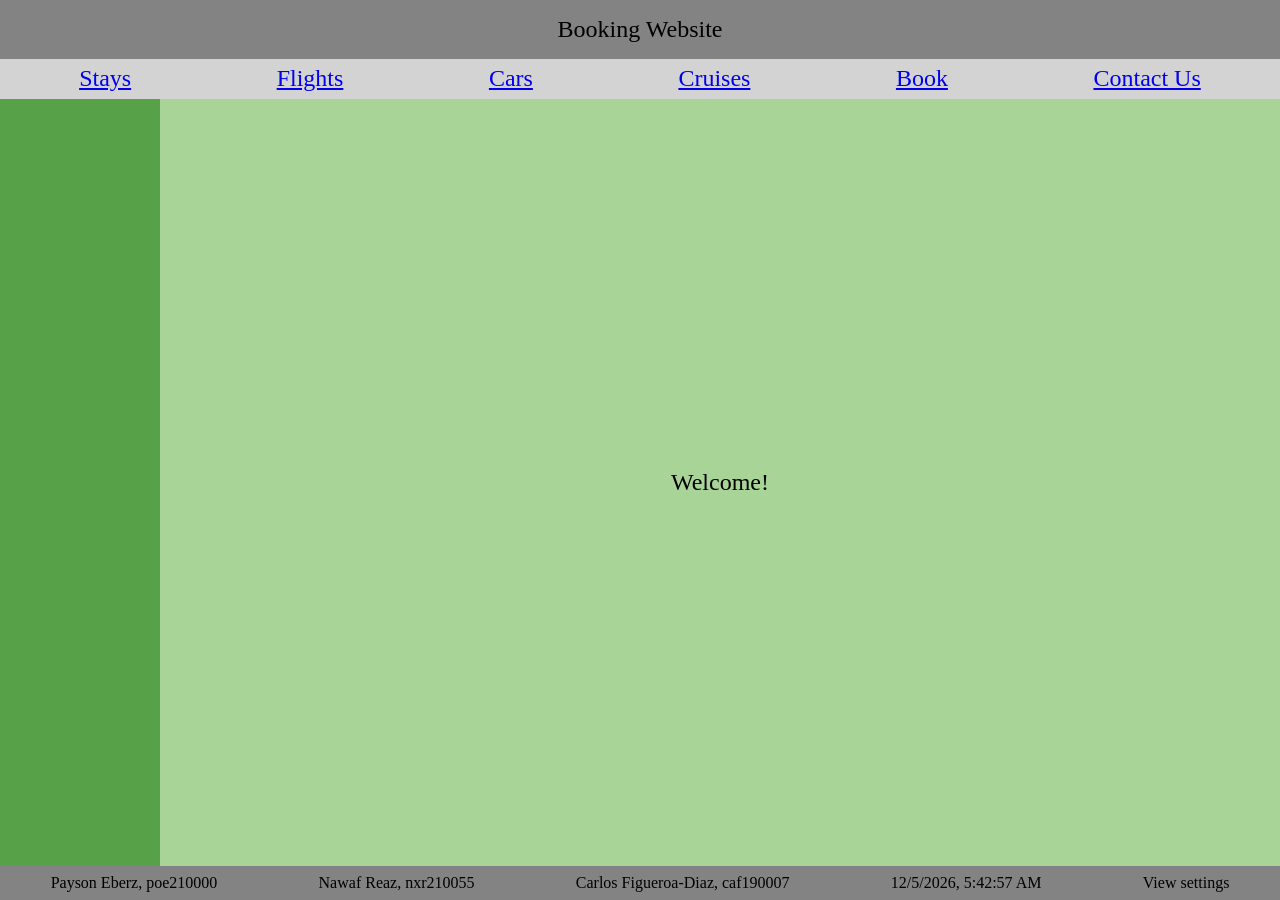
<file: index.html>
<!DOCTYPE html>
<html lang="en">
<head>
    <meta charset="UTF-8">
    <meta name="viewport" content="width=device-width, initial-scale=1.0">
    <script src="js/js.js" defer></script>
    <link rel="stylesheet" href="./style.css">
    <title>Document</title>
</head>
<body>
    <div id="header">
        Booking Website
    </div>

    <div id="navbar">
        <a href="./pages/stays.html" class="link">Stays</a>
        <a href="./pages/flights.html" class="link">Flights</a>
        <a href="./pages/cars.html" class="link">Cars</a>
        <a href="./pages/cruises.html" class="link">Cruises</a>
        <a href="./pages/book.html" class="link">Book</a>
        <a href="./pages/contactUs.html" class="link">Contact Us</a>
    </div>

    <div id="center">
        <div id="side"></div>
        <div id="main">Welcome!</div>
    </div>

    <div id="footer">
        <p>Payson Eberz, poe210000</p>
        <p>Nawaf Reaz, nxr210055</p>
        <p>Carlos Figueroa-Diaz, caf190007</p>
        <div id="time"></div>
        <div id="settings">
            View settings
            <div id="settings-dialog" class="hidden">
                <div class="option">
                    <label for="text-size">Text size:</label>
                    <select name="text-size" id="text-selector" onchange="updateFontSize()">
                        <option value="large">large</option>
                        <option value="medium" selected>medium</option>
                        <option value="small">small</option>
                    </select>
                </div>
                <div class="option">
                    <label for="background-color">Background:</label>
                    <select name="background-color" id="color-selector" onchange="updateBackgroundColor()">
                        <option value="red">red</option>
                        <option value="green" selected>green</option>
                        <option value="blue">blue</option>
                    </select>
                </div>
            </div>
        </div>
    </div>
</body>
</html>
</file>
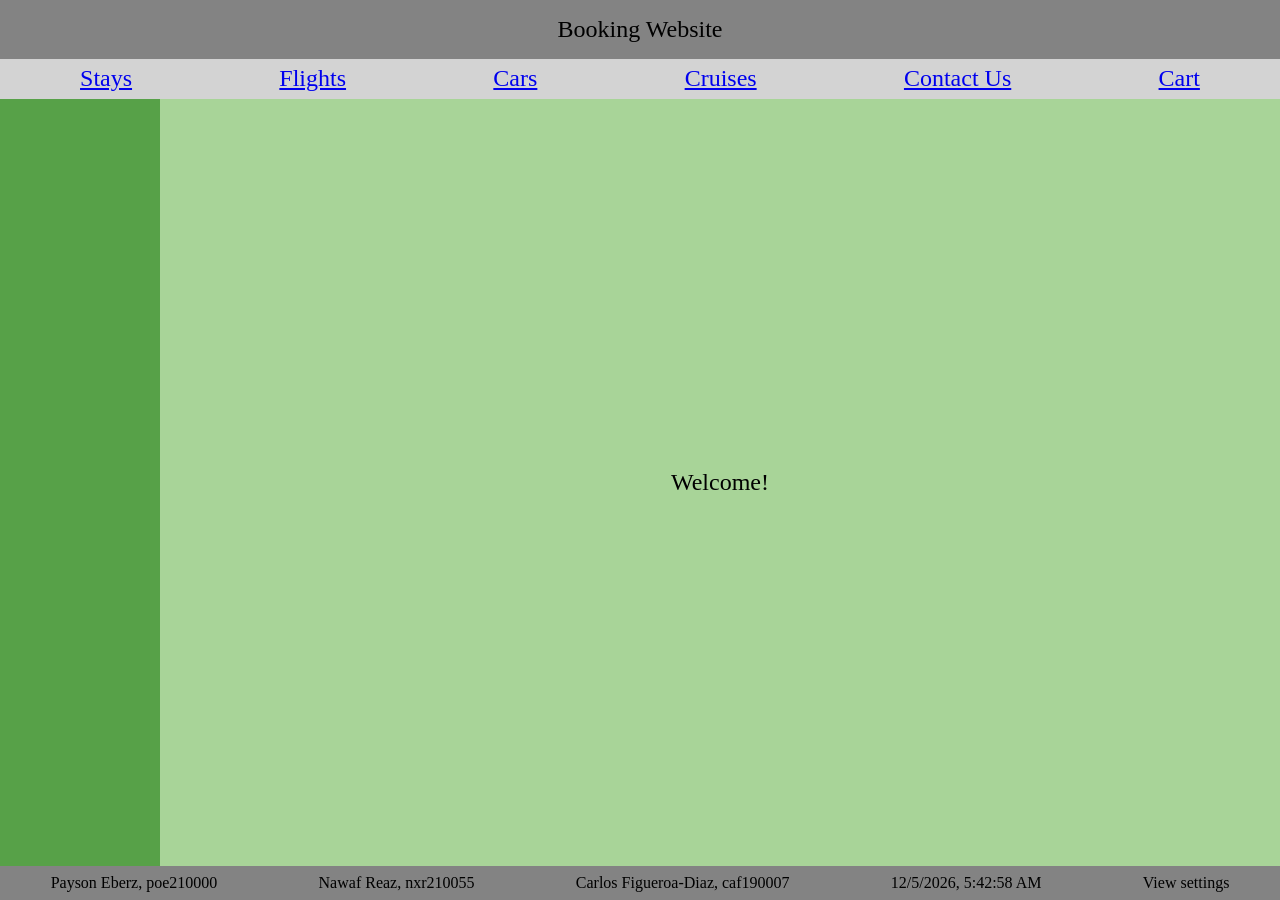
<file: public/index.html>
<!DOCTYPE html>
<html lang="en">
<head>
    <meta charset="UTF-8">
    <meta name="viewport" content="width=device-width, initial-scale=1.0">
    <script src="js/js.js" defer></script>
    <link rel="stylesheet" href="./style.css">
    <title>Document</title>
</head>
<body>
    <div id="header">
        Booking Website
    </div>

    <div id="navbar">
        <a href="./pages/stays.html" class="link">Stays</a>
        <a href="./pages/flights.html" class="link">Flights</a>
        <a href="./pages/cars.html" class="link">Cars</a>
        <a href="./pages/cruises.html" class="link">Cruises</a>
        <a href="./pages/contactUs.html" class="link">Contact Us</a>
        <a href="./pages/cart.html" class="link">Cart</a>
    </div>

    <div id="center">
        <div id="side"></div>
        <div id="main">Welcome!</div>
    </div>

    <div id="footer">
        <p>Payson Eberz, poe210000</p>
        <p>Nawaf Reaz, nxr210055</p>
        <p>Carlos Figueroa-Diaz, caf190007</p>
        <div id="time"></div>
        <div id="settings">
            View settings
            <div id="settings-dialog" class="hidden">
                <div class="option">
                    <label for="text-size">Text size:</label>
                    <select name="text-size" id="text-selector" onchange="updateFontSize()">
                        <option value="large">large</option>
                        <option value="medium" selected>medium</option>
                        <option value="small">small</option>
                    </select>
                </div>
                <div class="option">
                    <label for="background-color">Background:</label>
                    <select name="background-color" id="color-selector" onchange="updateBackgroundColor()">
                        <option value="red">red</option>
                        <option value="green" selected>green</option>
                        <option value="blue">blue</option>
                    </select>
                </div>
            </div>
        </div>
    </div>
</body>
</html>
</file>
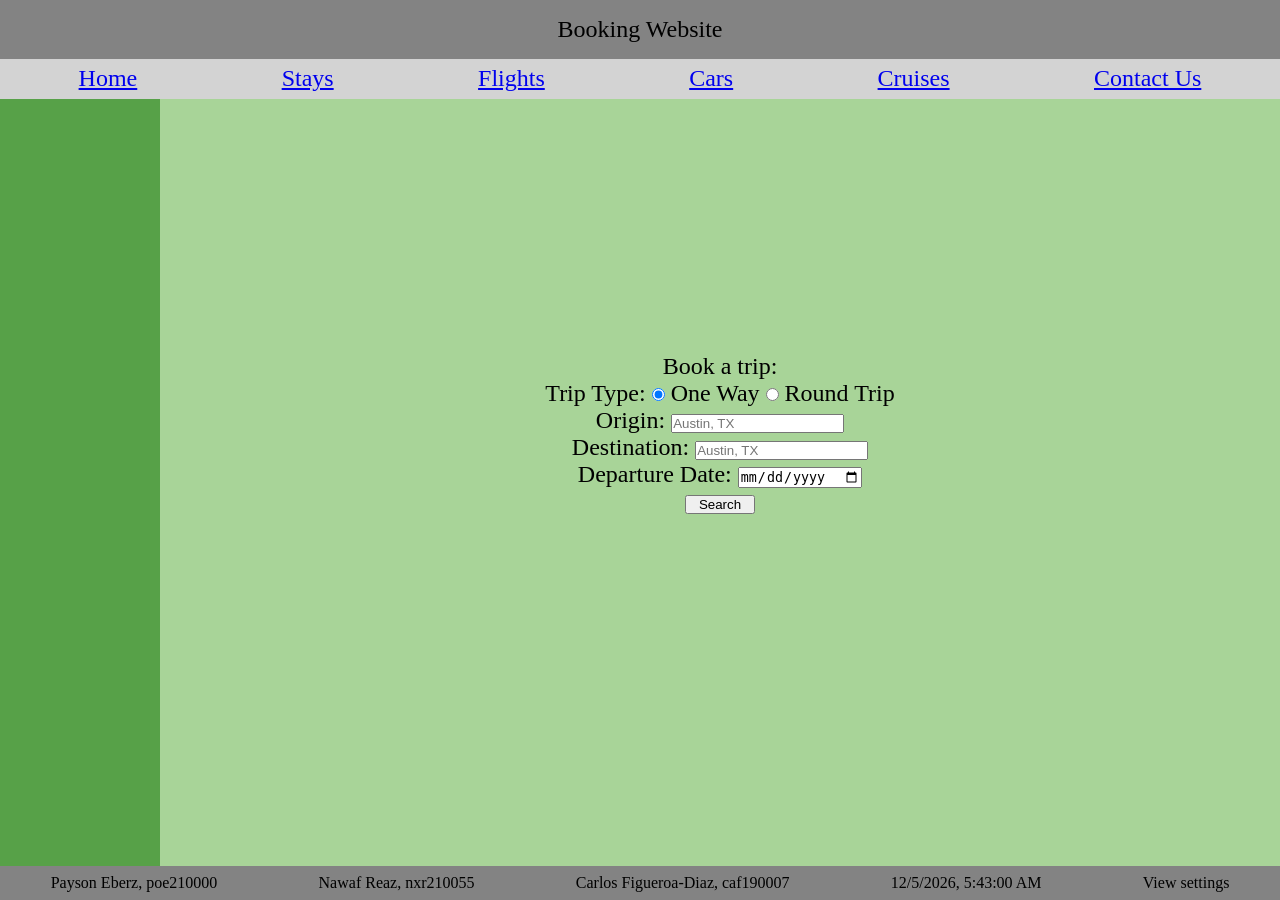
<file: pages/book.html>
<!DOCTYPE html>
<html lang="en">
<head>
    <meta charset="UTF-8">
    <meta name="viewport" content="width=device-width, initial-scale=1.0">
    <script src="../js/js.js" defer></script>
    <script src="../js/book.js" defer></script>
    <link rel="stylesheet" href="../style.css">
    <title>Document</title>
</head>
<body>
    <div id="header">
        Booking Website
    </div>

    <div id="navbar">
        <a href="../index.html" class="link">Home</a>
        <a href="./stays.html" class="link">Stays</a>
        <a href="./flights.html" class="link">Flights</a>
        <a href="./cars.html" class="link">Cars</a>
        <a href="./cruises.html" class="link">Cruises</a>
        <a href="./contactUs.html" class="link">Contact Us</a>
    </div>

    <div id="center">
        <div id="side"></div>
        <div id="main">
            <form action="" id="booking-form">
                Book a trip:
                <div class="form-group">
                    <label>Trip Type:</label>
                    <label><input type="radio" id="one-way-trip-radio" name="tripType" value="oneway" checked> One Way</label>
                    <label><input type="radio" id="round-trip-radio" name="tripType" value="roundtrip"> Round Trip</label>
                </div>

                <div class="form-group">
                    <label for="origin">Origin:</label>
                    <input type="text" id="origin" name="origin" required placeholder="Austin, TX">
                </div>

                <div class="form-group">
                    <label for="destination">Destination:</label>
                    <input type="text" id="destination" name="destination" required placeholder="Austin, TX">
                </div>

                <div class="form-group">
                    <label for="depart-date">Departure Date:</label>
                    <input type="date" id="depart-date" name="depart-date" required>
                </div>

                <div class="form-group" id="return-date-group">
                    <label for="return-date">Return Date:</label>
                    <input type="date" id="return-date" name="return-date">
                </div>

                <button type="submit" id="book-button" >Search</button>

            </form>
            <div id="booking-output" class="form-output">
                
            </div>
        </div>
    </div>

    <div id="footer">
        <p>Payson Eberz, poe210000</p>
        <p>Nawaf Reaz, nxr210055</p>
        <p>Carlos Figueroa-Diaz, caf190007</p>

        <div id="time"></div>

        <div id="settings">
            View settings
            <div id="settings-dialog" class="hidden">
                <div class="option">
                    <label for="text-size">Text size:</label>
                    <select name="text-size" id="text-selector" onchange="updateFontSize()">
                        <option value="large">large</option>
                        <option value="medium" selected>medium</option>
                        <option value="small">small</option>
                    </select>
                </div>
                <div class="option">
                    <label for="background-color">Background:</label>
                    <select name="background-color" id="color-selector" onchange="updateBackgroundColor()">
                        <option value="red">red</option>
                        <option value="green" selected>green</option>
                        <option value="blue">blue</option>
                    </select>
                </div>
            </div>
        </div>
    </div>
</body>
</html>
</file>
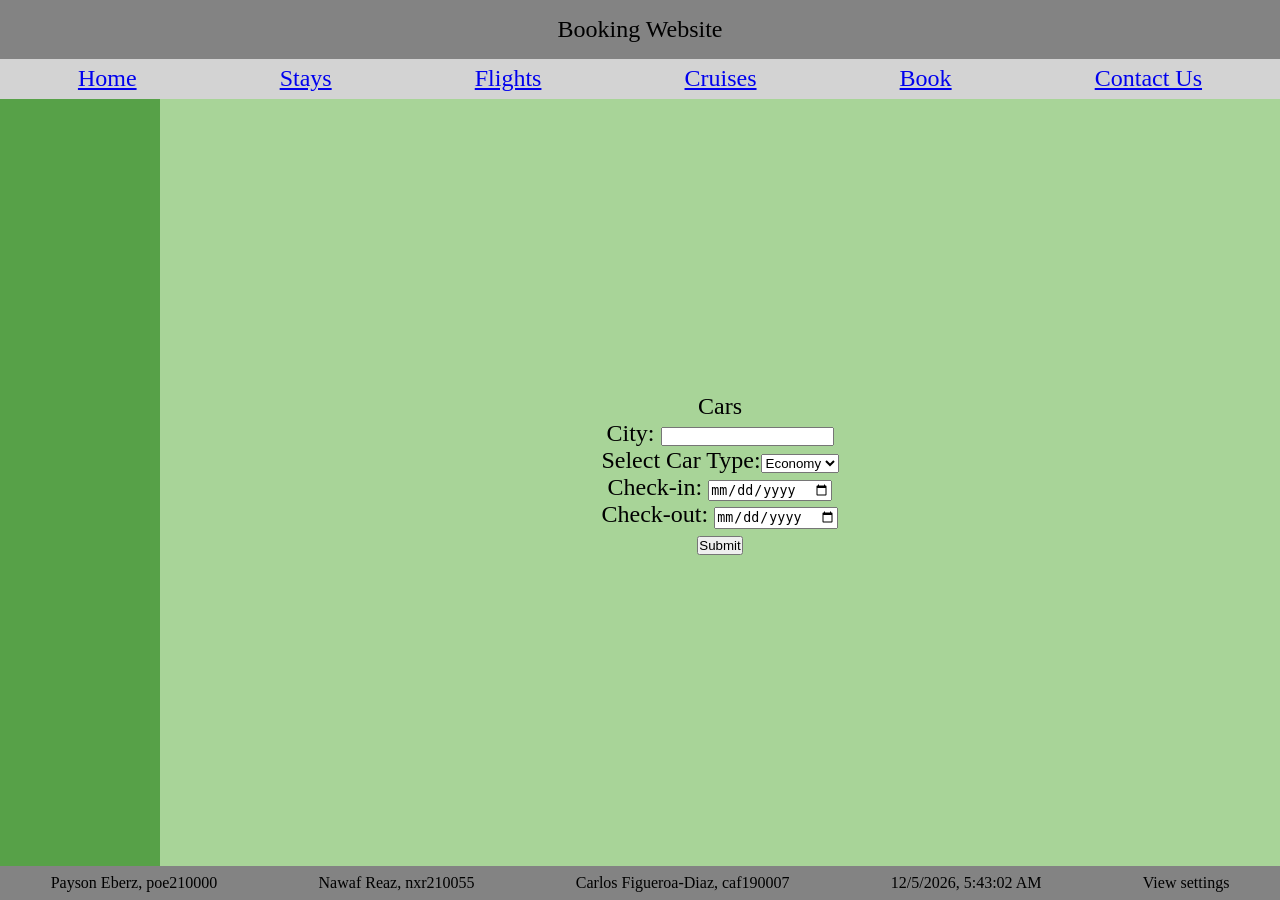
<file: pages/cars.html>
<!DOCTYPE html>
<html lang="en">
<head>
    <meta charset="UTF-8">
    <meta name="viewport" content="width=device-width, initial-scale=1.0">
    <script src="../js/js.js" defer></script>
    <script src="../js/cars.js" defer></script>
    <link rel="stylesheet" href="../style.css">
    <title>Document</title>
</head>
<body>
    <div id="header">
        Booking Website
    </div>

    <div id="navbar">
        <a href="../index.html" class="link">Home</a>
        <a href="./stays.html" class="link">Stays</a>
        <a href="./flights.html" class="link">Flights</a>
        <a href="./cruises.html" class="link">Cruises</a>
        <a href="./book.html" class="link">Book</a>
        <a href="./contactUs.html" class="link">Contact Us</a>
    </div>

    <div id="center">
        <div id="side"></div>
        <div id="main">
        </div>
    </div>

    <div id="footer">
        <p>Payson Eberz, poe210000</p>
        <p>Nawaf Reaz, nxr210055</p>
        <p>Carlos Figueroa-Diaz, caf190007</p>

        <div id="time"></div>
        <div id="settings">
            View settings
            <div id="settings-dialog" class="hidden">
                <div class="option">
                    <label for="text-size">Text size:</label>
                    <select name="text-size" id="text-selector" onchange="updateFontSize()">
                        <option value="large">large</option>
                        <option value="medium" selected>medium</option>
                        <option value="small">small</option>
                    </select>
                </div>
                <div class="option">
                    <label for="background-color">Background:</label>
                    <select name="background-color" id="color-selector" onchange="updateBackgroundColor()">
                        <option value="red">red</option>
                        <option value="green" selected>green</option>
                        <option value="blue">blue</option>
                    </select>
                </div>
            </div>
        </div>
    </div>
</body>
</html>
</file>
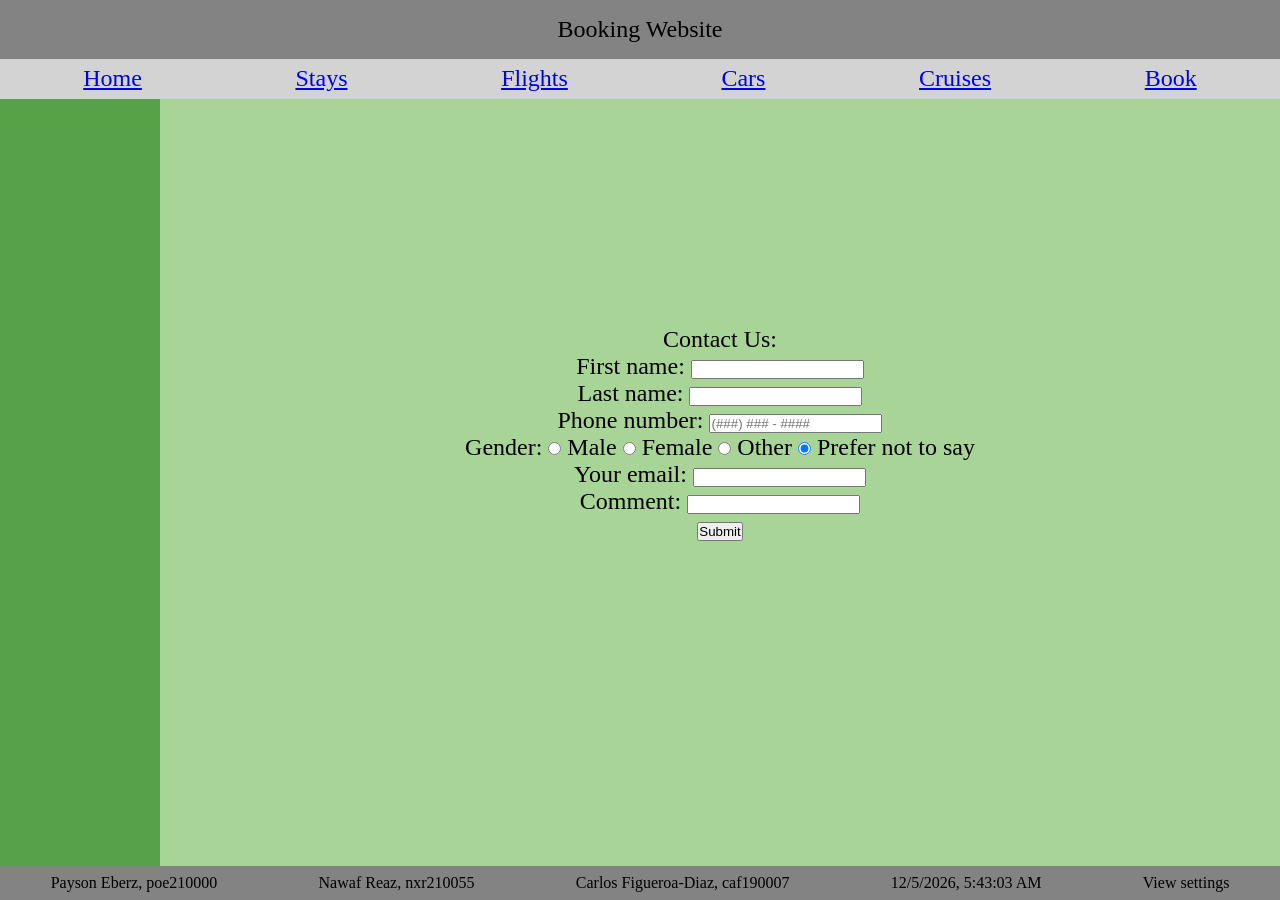
<file: pages/contactUs.html>
<!DOCTYPE html>
<html lang="en">
<head>
    <meta charset="UTF-8">
    <meta name="viewport" content="width=device-width, initial-scale=1.0">
    <script src="../js/js.js" defer></script>
    <script src="../js/contact.js" defer></script>
    <link rel="stylesheet" href="../style.css">
    <title>Document</title>
</head>
<body>
    <div id="header">
        Booking Website
    </div>

    <div id="navbar">
        <a href="../index.html" class="link">Home</a>
        <a href="./stays.html" class="link">Stays</a>
        <a href="./flights.html" class="link">Flights</a>
        <a href="./cars.html" class="link">Cars</a>
        <a href="./cruises.html" class="link">Cruises</a>
        <a href="./book.html" class="link">Book</a>
    </div>

    <div id="center">
        <div id="side"></div>
        <div id="main">
            <form action="" id="contact-form">
                Contact Us:
                <div class="form-group">
                    <label for="first-name">First name:</label>
                    <input type="text" id="first-name" name="first-name" required>
                </div>

                <div class="form-group">
                    <label for="last-name">Last name:</label>
                    <input type="text" id="last-name" name="last-name" required>
                </div>

                <div class="form-group">
                    <label for="phone">Phone number:</label>
                    <input type="text" id="phone" name="phone" required placeholder="(###) ### - ####">
                </div>

                <div class="form-group">
                    <label>Gender:</label>
                    <label><input type="radio" id="male-radio" name="gender" value="male"> Male</label>
                    <label><input type="radio" id="female-radio" name="gender" value="female"> Female</label>
                    <label><input type="radio" id="other-radio" name="gender" value="other"> Other</label>
                    <label><input type="radio" id="no-response-radio" name="gender" value="Not Given" checked> Prefer not to say</label>
                </div>

                <div class="form-group">
                    <label for="email">Your email:</label>
                    <input type="text" id="email" name="email" required>
                </div>

                <div class="form-group">
                    <label for="comment">Comment:</label>
                    <input type="text" id="comment" name="comment" required>
                </div>

                <button type="submit" id="contact-button" >Submit</button>

            </form>
            <div id="contact-output" class="form-output">
                
            </div>
        </div>
    </div>

    <div id="footer">
        <p>Payson Eberz, poe210000</p>
        <p>Nawaf Reaz, nxr210055</p>
        <p>Carlos Figueroa-Diaz, caf190007</p>

        <div id="time"></div>
        <div id="settings">
            View settings
            <div id="settings-dialog" class="hidden">
                <div class="option">
                    <label for="text-size">Text size:</label>
                    <select name="text-size" id="text-selector" onchange="updateFontSize()">
                        <option value="large">large</option>
                        <option value="medium" selected>medium</option>
                        <option value="small">small</option>
                    </select>
                </div>
                <div class="option">
                    <label for="background-color">Background:</label>
                    <select name="background-color" id="color-selector" onchange="updateBackgroundColor()">
                        <option value="red">red</option>
                        <option value="green" selected>green</option>
                        <option value="blue">blue</option>
                    </select>
                </div>
            </div>
        </div>
    </div>
</body>
</html>
</file>
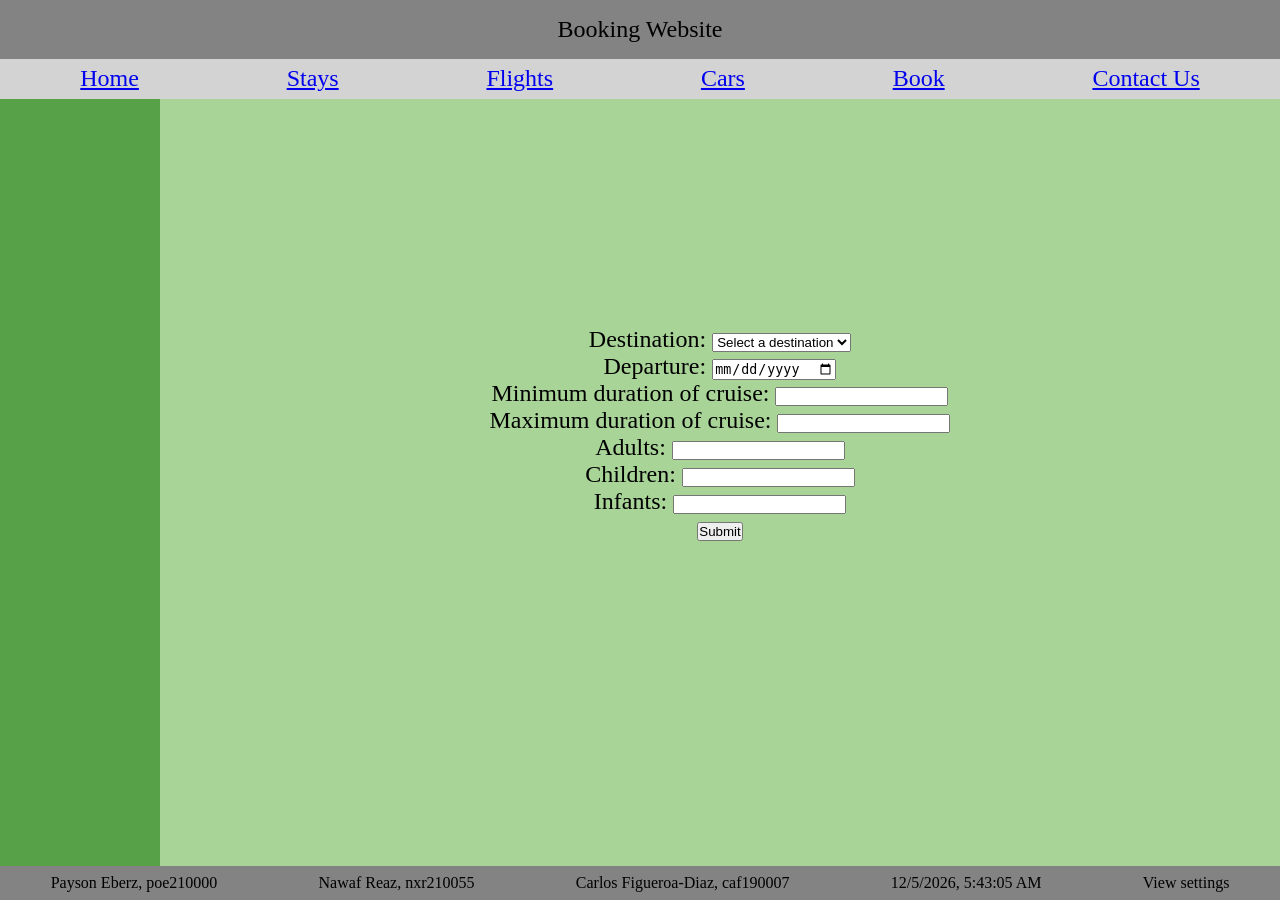
<file: pages/cruises.html>
<!DOCTYPE html>
<html lang="en">
<head>
    <meta charset="UTF-8">
    <meta name="viewport" content="width=device-width, initial-scale=1.0">
    <script src="../js/js.js" defer></script>
    <script src="../js/cruise.js" defer></script>
    <script src="../jQuery-3.7.1.js"></script>
    <link rel="stylesheet" href="../style.css">
    <title>Document</title>
</head>
<body>
    <div id="header">
        Booking Website
    </div>

    <div id="navbar">
        <a href="../index.html" class="link">Home</a>
        <a href="./stays.html" class="link">Stays</a>
        <a href="./flights.html" class="link">Flights</a>
        <a href="./cars.html" class="link">Cars</a>
        <a href="./book.html" class="link">Book</a>
        <a href="./contactUs.html" class="link">Contact Us</a>
    </div>

    <div id="center">
        <div id="side"></div>
        <div id="main">
            <form id="cruise-form">
                <div class="form-group">
                    <label for="destination">Destination:</label>
                    <select id="destination" name="destination" required>
                        <option value="">Select a destination</option>
                        <option value="Alaska">Alaska</option>
                        <option value="Bahamas">Bahamas</option>
                        <option value="Europe">Europe</option>
                        <option value="Mexico">Mexico</option>
                    </select>
                </div>

                <div class="form-group">
                    <label for="departure">Departure:</label>
                    <input type="date" id="departure" name="departure" required>
                </div>

                <div class="form-group">
                    <label for="min-duration">Minimum duration of cruise:</label>
                    <input type="number" id="min-duration" name="min-duration" min="3" required>
                </div>

                <div class="form-group">
                    <label for="max-duration">Maximum duration of cruise:</label>
                    <input type="number" id="max-duration" name="max-duration" max="10" required>
                </div>

                <div class="form-group">
                    <label for="adults">Adults:</label>
                    <input type="number" id="adults" name="adults" min="0" required>
                </div>

                <div class="form-group">
                    <label for="children">Children:</label>
                    <input type="number" id="children" name="children" min="0" required>
                </div>

                <div class="form-group">
                    <label for="infants">Infants:</label>
                    <input type="number" id="infants" name="infants" min="0" required>
                </div>

                <button type="submit" id="submit-cruise">Submit</button>
            </form>
                
            <div id="cruise-output" class="form-output">
                
            </div>
        </div>
    </div>

    <div id="footer">
        <p>Payson Eberz, poe210000</p>
        <p>Nawaf Reaz, nxr210055</p>
        <p>Carlos Figueroa-Diaz, caf190007</p>

        <div id="time"></div>
        <div id="settings">
            View settings
            <div id="settings-dialog" class="hidden">
                <div class="option">
                    <label for="text-size">Text size:</label>
                    <select name="text-size" id="text-selector" onchange="updateFontSize()">
                        <option value="large">large</option>
                        <option value="medium" selected>medium</option>
                        <option value="small">small</option>
                    </select>
                </div>
                <div class="option">
                    <label for="background-color">Background:</label>
                    <select name="background-color" id="color-selector" onchange="updateBackgroundColor()">
                        <option value="red">red</option>
                        <option value="green" selected>green</option>
                        <option value="blue">blue</option>
                    </select>
                </div>
            </div>
        </div>
    </div>
</body>
</html>
</file>
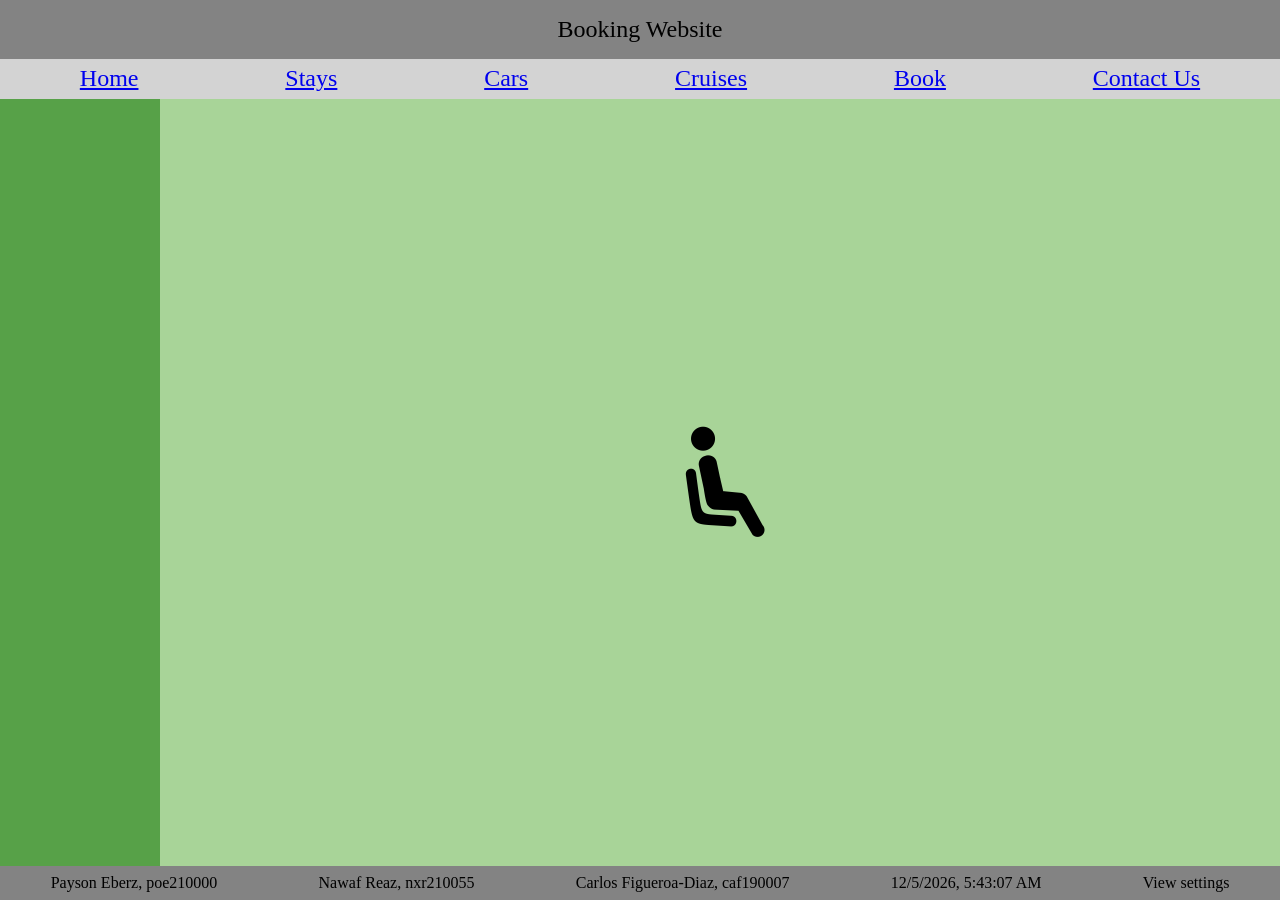
<file: pages/flights.html>
<!DOCTYPE html>
<html lang="en">
<head>
    <meta charset="UTF-8">
    <meta name="viewport" content="width=device-width, initial-scale=1.0">
    <script src="../js/js.js" defer></script>
    <script src="../js/flight.js" defer></script>
    <link rel="stylesheet" href="../style.css">
    <title>Document</title>
</head>
<body>
    <div id="header">
        Booking Website
    </div>

    <div id="navbar">
        <a href="../index.html" class="link">Home</a>
        <a href="./stays.html" class="link">Stays</a>
        <a href="./cars.html" class="link">Cars</a>
        <a href="./cruises.html" class="link">Cruises</a>
        <a href="./book.html" class="link">Book</a>
        <a href="./contactUs.html" class="link">Contact Us</a>
    </div>

    <div id="center">
        <div id="side"></div>
        <div id="main">
            <img id="passenger-icon" src="../passenger.png" alt="Passenger Icon">
            
            <form id="flight-form" style="display:none;">
                <div class="form-group">
                    <label for="adults">Adults (max 4):</label>
                    <input type="number" id="adults" name="adults" required>
                </div>
                
                <div class="form-group">
                    <label for="children">Children (max 4):</label>
                    <input type="number" id="children" name="children" required>
                </div>
                
                <div class="form-group">
                    <label for="infants">Infants (max 4):</label>
                    <input type="number" id="infants" name="infants" required>
                </div>
                
                <button type="submit" id="search-button">Search Flights</button>
            </form>
            
            <div id="flight-output" class="form-output"></div>
        </div>
    </div>

    <div id="footer">
        <p>Payson Eberz, poe210000</p>
        <p>Nawaf Reaz, nxr210055</p>
        <p>Carlos Figueroa-Diaz, caf190007</p>

        <div id="time"></div>
        <div id="settings">
            View settings
            <div id="settings-dialog" class="hidden">
                <div class="option">
                    <label for="text-size">Text size:</label>
                    <select name="text-size" id="text-selector" onchange="updateFontSize()">
                        <option value="large">large</option>
                        <option value="medium" selected>medium</option>
                        <option value="small">small</option>
                    </select>
                </div>
                <div class="option">
                    <label for="background-color">Background:</label>
                    <select name="background-color" id="color-selector" onchange="updateBackgroundColor()">
                        <option value="red">red</option>
                        <option value="green" selected>green</option>
                        <option value="blue">blue</option>
                    </select>
                </div>
            </div>
        </div>
    </div>
</body>
</html>
</file>
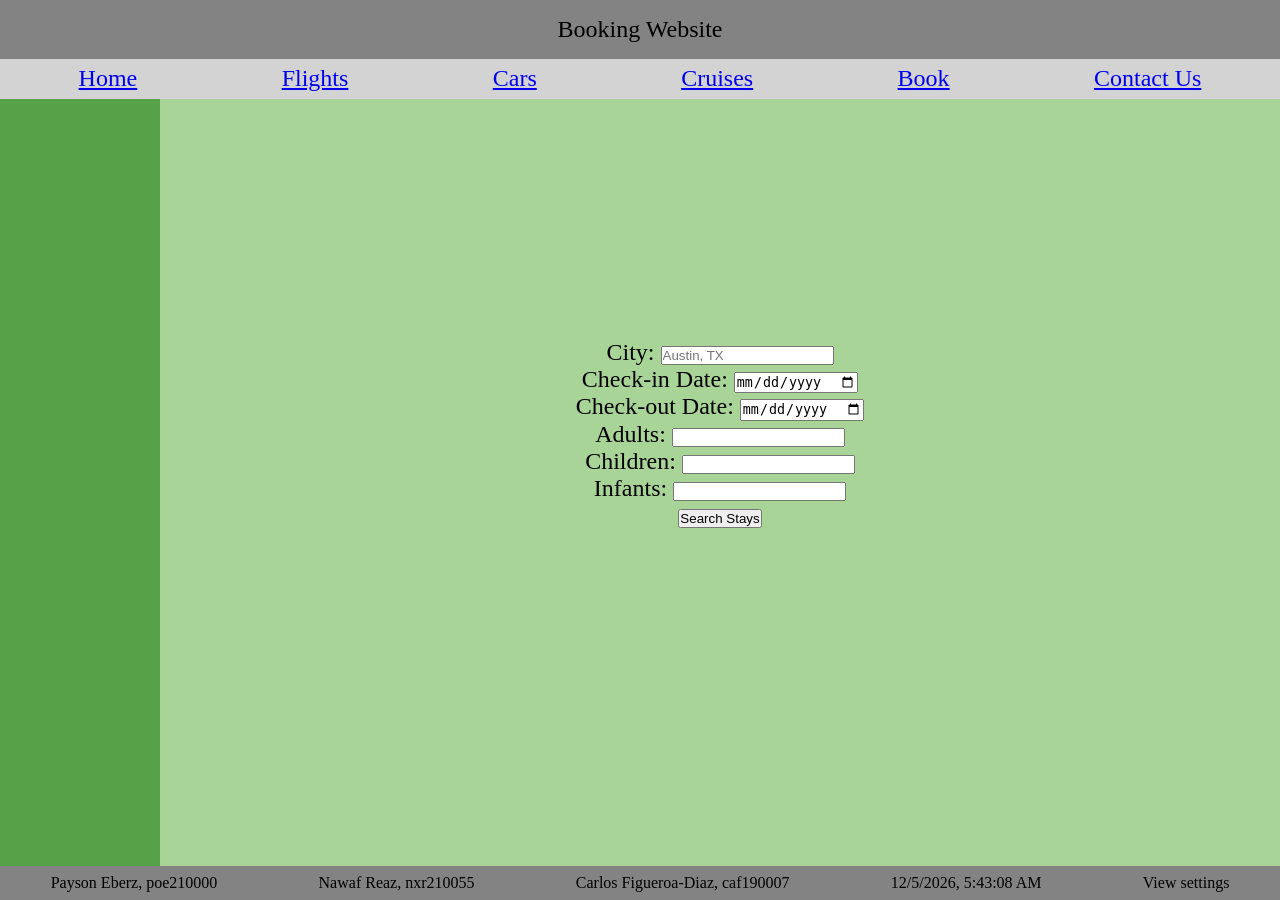
<file: pages/stays.html>
<!DOCTYPE html>
<html lang="en">
<head>
    <meta charset="UTF-8">
    <meta name="viewport" content="width=device-width, initial-scale=1.0">
    <script src="../js/js.js" defer></script>
    <script src="../js/stays.js" defer></script>
    <link rel="stylesheet" href="../style.css">
    <title>Document</title>
</head>
<body>
    <div id="header">
        Booking Website
    </div>

    <div id="navbar">
        <a href="../index.html" class="link">Home</a>
        <a href="./flights.html" class="link">Flights</a>
        <a href="./cars.html" class="link">Cars</a>
        <a href="./cruises.html" class="link">Cruises</a>
        <a href="./book.html" class="link">Book</a>
        <a href="./contactUs.html" class="link">Contact Us</a>
    </div>

    <div id="center">
        <div id="side"></div>
        <div id="main">
            <form action="" id="stays-form">
                <div class="form-group">
                    <label for="city">City:</label>
                    <input type="text" id="city" name="city" required placeholder="Austin, TX">
                </div>

                <div class="form-group">
                    <label for="checkin-date">Check-in Date:</label>
                    <input type="date" id="checkin-date" name="checkin-date" required>
                </div>

                <div class="form-group">
                    <label for="checkout-date">Check-out Date:</label>
                    <input type="date" id="checkout-date" name="checkout-date" required>
                </div>

                <div class="form-group">
                    <label for="adults">Adults:</label>
                    <input type="number" id="adults" name="adults" min="0" required>
                </div>

                <div class="form-group">
                    <label for="children">Children:</label>
                    <input type="number" id="children" name="children" min="0" required>
                </div>

                <div class="form-group">
                    <label for="infants">Infants:</label>
                    <input type="number" id="infants" name="infants" min="0" required>
                </div>

                <button type="submit" id="search-stays-button">Search Stays</button>
            </form>
            <div id="stays-output" class="form-output">
                
            </div>
        </div>
    </div>

    <div id="footer">
        <p>Payson Eberz, poe210000</p>
        <p>Nawaf Reaz, nxr210055</p>
        <p>Carlos Figueroa-Diaz, caf190007</p>

        <div id="time"></div>
        <div id="settings">
            View settings
            <div id="settings-dialog" class="hidden">
                <div class="option">
                    <label for="text-size">Text size:</label>
                    <select name="text-size" id="text-selector" onchange="updateFontSize()">
                        <option value="large">large</option>
                        <option value="medium" selected>medium</option>
                        <option value="small">small</option>
                    </select>
                </div>
                <div class="option">
                    <label for="background-color">Background:</label>
                    <select name="background-color" id="color-selector" onchange="updateBackgroundColor()">
                        <option value="red">red</option>
                        <option value="green" selected>green</option>
                        <option value="blue">blue</option>
                    </select>
                </div>
            </div>
        </div>
    </div>
</body>
</html>
</file>
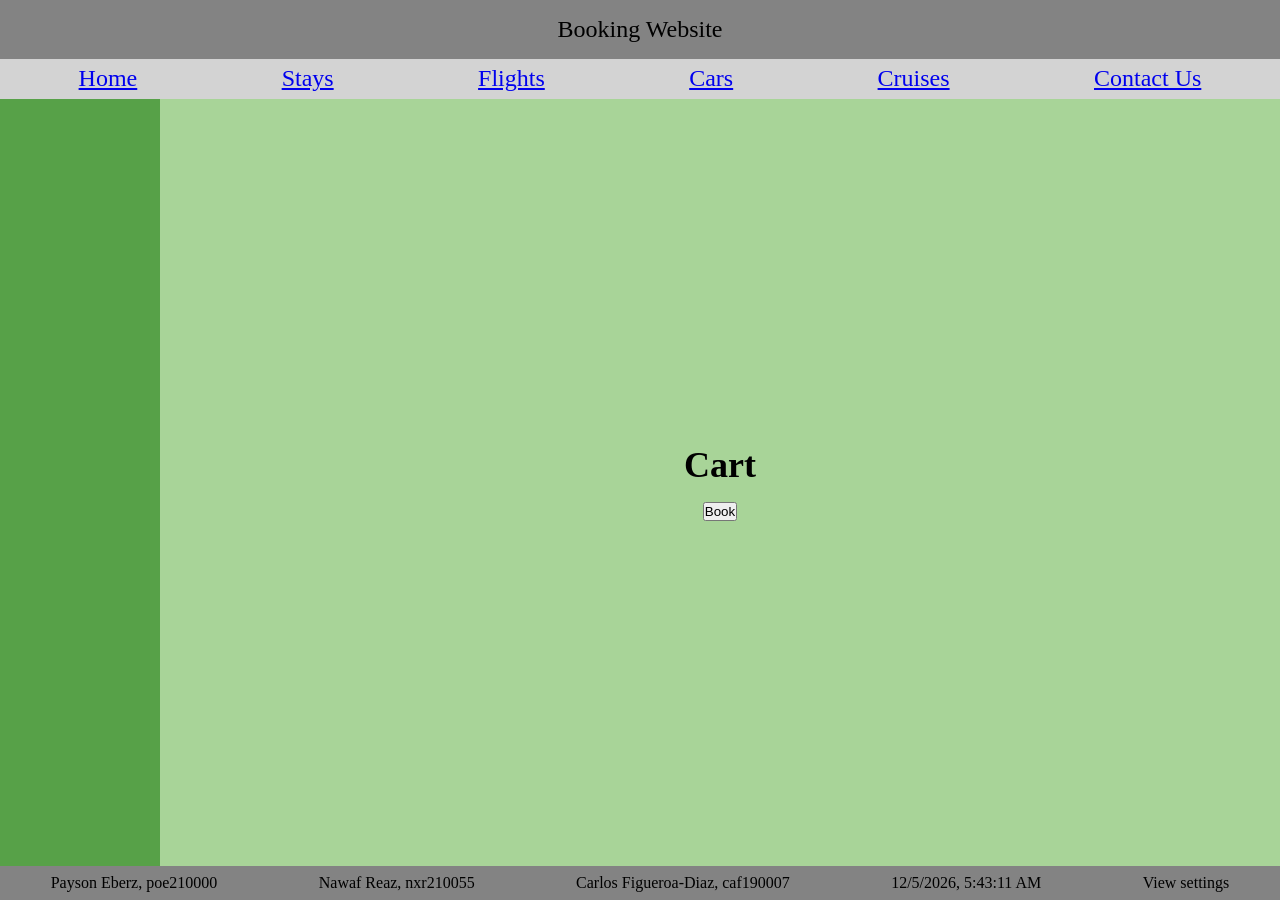
<file: public/pages/cart.html>
<!DOCTYPE html>
<html lang="en">
<head>
    <meta charset="UTF-8">
    <meta name="viewport" content="width=device-width, initial-scale=1.0">
    <script src="../js/js.js" defer></script>
    <script src="../js/cart.js" defer></script>
    <link rel="stylesheet" href="../style.css">
    <title>Booking Cart</title>
</head>
<body>
    <div id="header">
        Booking Website
    </div>

    <div id="navbar">
        <a href="../index.html" class="link">Home</a>
        <a href="./stays.html" class="link">Stays</a>
        <a href="./flights.html" class="link">Flights</a>
        <a href="./cars.html" class="link">Cars</a>
        <a href="./cruises.html" class="link">Cruises</a>
        <a href="./contactUs.html" class="link">Contact Us</a>
    </div>

    <div id="center">
        <div id="side"></div>
        <div id="main">
            <h2>Cart</h2>

            <!-- Hotels Table -->
            <h4 class="hidden" id="hotels-label">Hotels</h4>
            <table id="hotels-table" class="hidden">
                <thead>
                    <tr>
                        <th>ID</th>
                        <th>Name</th>
                        <th>City</th>
                        <th>Check-in</th>
                        <th>Check-out</th>
                        <th>Adults</th>
                        <th>Children</th>
                        <th>Infants</th>
                        <th>Rooms</th>
                        <th>Price per Room</th>
                        <th>Total Price</th>
                    </tr>
                </thead>
                <tbody id="hotels-tbody">
                </tbody>
            </table>
            <!-- Cars Table -->
            <h4 class="hidden" id="cars-label">Cars</h4>
            <table id="cars-table" class="hidden">
                <thead>
                    <tr>
                        <th>ID</th>
                        <th>City</th>
                        <th>Car Type</th>
                        <th>Check-in</th>
                        <th>Check-out</th>
                        <th>Price per Day</th>
                        <th>Total Price</th>
                    </tr>
                </thead>
                <tbody id="cars-tbody">
                </tbody>
            </table>
            <button id="booking-button">Book</button>

            <h4 class="hidden" id="flights-label">Flights</h4>
            <table id="flights-table" class="hidden">
                <thead>
                    <tr>
                        <th>ID</th>
                        <th>Origin</th>
                        <th>Destination</th>
                        <th>Departure Date</th>
                        <th>Arrival Date</th>
                        <th>Departure Time</th>
                        <th>Arrival Time</th>
                        <th>Total Price</th>
                    </tr>
                </thead>
                <tbody id="flights-output">
                </tbody>
            </table>
            <button id="flight-button" class="hidden">Book</button>
        </div>
    </div>

    <div id="footer">
        <p>Payson Eberz, poe210000</p>
        <p>Nawaf Reaz, nxr210055</p>
        <p>Carlos Figueroa-Diaz, caf190007</p>

        <div id="time"></div>
        <div id="settings">
            View settings
            <div id="settings-dialog" class="hidden">
                <div class="option">
                    <label for="text-size">Text size:</label>
                    <select name="text-size" id="text-selector" onchange="updateFontSize()">
                        <option value="large">large</option>
                        <option value="medium" selected>medium</option>
                        <option value="small">small</option>
                    </select>
                </div>
                <div class="option">
                    <label for="background-color">Background:</label>
                    <select name="background-color" id="color-selector" onchange="updateBackgroundColor()">
                        <option value="red">red</option>
                        <option value="green" selected>green</option>
                        <option value="blue">blue</option>
                    </select>
                </div>
            </div>
        </div>
    </div>
</body>
</html>
</file>
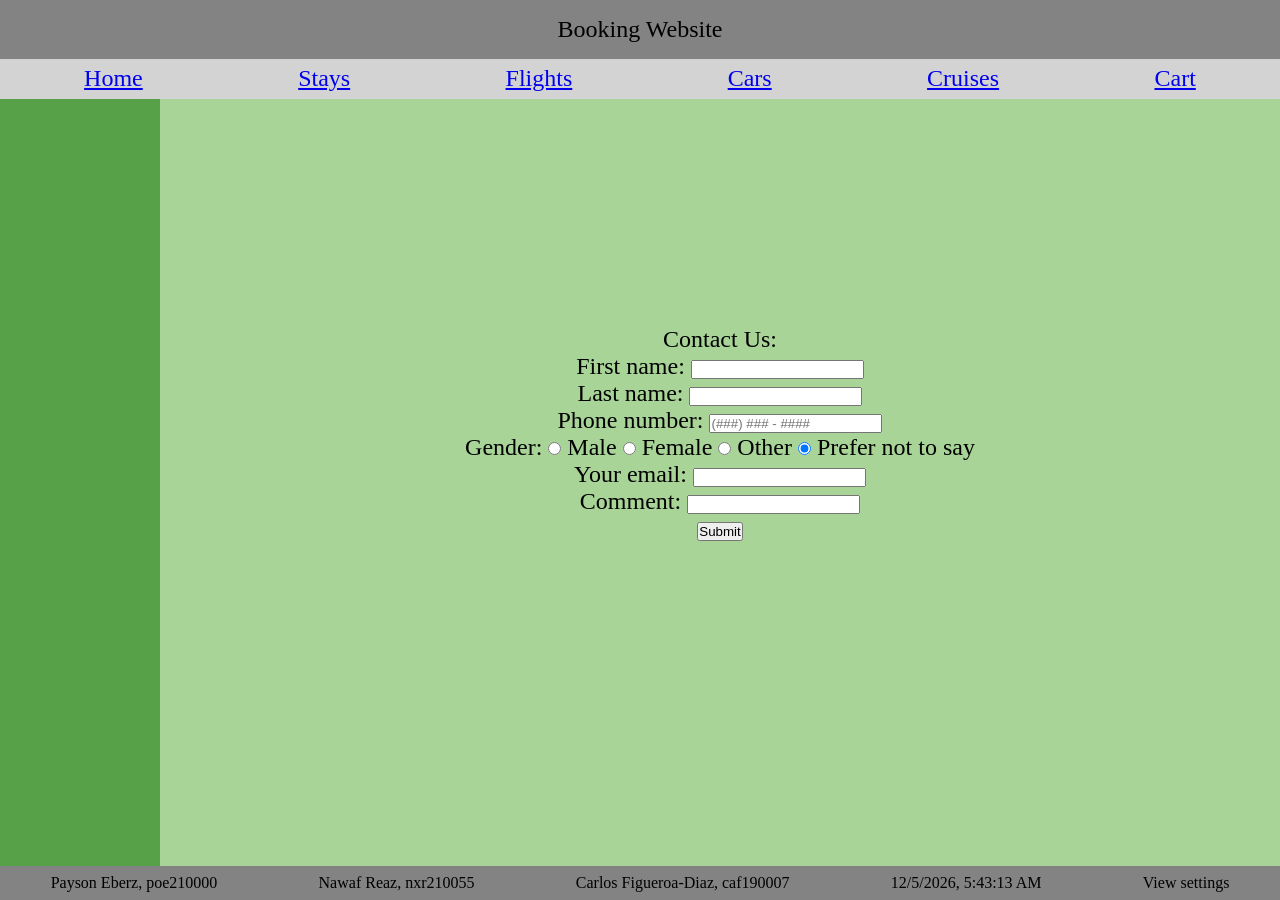
<file: public/pages/contactUs.html>
<!DOCTYPE html>
<html lang="en">
<head>
    <meta charset="UTF-8">
    <meta name="viewport" content="width=device-width, initial-scale=1.0">
    <script src="../js/js.js" defer></script>
    <script src="../js/contact.js" defer></script>
    <link rel="stylesheet" href="../style.css">
    <title>Document</title>
</head>
<body>
    <div id="header">
        Booking Website
    </div>

    <div id="navbar">
        <a href="../index.html" class="link">Home</a>
        <a href="./stays.html" class="link">Stays</a>
        <a href="./flights.html" class="link">Flights</a>
        <a href="./cars.html" class="link">Cars</a>
        <a href="./cruises.html" class="link">Cruises</a>
        <a href="./cart.html" class="link">Cart</a>
    </div>

    <div id="center">
        <div id="side"></div>
        <div id="main">
            <form action="" id="contact-form">
                Contact Us:
                <div class="form-group">
                    <label for="first-name">First name:</label>
                    <input type="text" id="first-name" name="first-name" required>
                </div>

                <div class="form-group">
                    <label for="last-name">Last name:</label>
                    <input type="text" id="last-name" name="last-name" required>
                </div>

                <div class="form-group">
                    <label for="phone">Phone number:</label>
                    <input type="text" id="phone" name="phone" required placeholder="(###) ### - ####">
                </div>

                <div class="form-group">
                    <label>Gender:</label>
                    <label><input type="radio" id="male-radio" name="gender" value="male"> Male</label>
                    <label><input type="radio" id="female-radio" name="gender" value="female"> Female</label>
                    <label><input type="radio" id="other-radio" name="gender" value="other"> Other</label>
                    <label><input type="radio" id="no-response-radio" name="gender" value="Not Given" checked> Prefer not to say</label>
                </div>

                <div class="form-group">
                    <label for="email">Your email:</label>
                    <input type="text" id="email" name="email" required>
                </div>

                <div class="form-group">
                    <label for="comment">Comment:</label>
                    <input type="text" id="comment" name="comment" required>
                </div>

                <button type="submit" id="contact-button" >Submit</button>

            </form>
            <div id="contact-output" class="form-output">
                
            </div>
        </div>
    </div>

    <div id="footer">
        <p>Payson Eberz, poe210000</p>
        <p>Nawaf Reaz, nxr210055</p>
        <p>Carlos Figueroa-Diaz, caf190007</p>

        <div id="time"></div>
        <div id="settings">
            View settings
            <div id="settings-dialog" class="hidden">
                <div class="option">
                    <label for="text-size">Text size:</label>
                    <select name="text-size" id="text-selector" onchange="updateFontSize()">
                        <option value="large">large</option>
                        <option value="medium" selected>medium</option>
                        <option value="small">small</option>
                    </select>
                </div>
                <div class="option">
                    <label for="background-color">Background:</label>
                    <select name="background-color" id="color-selector" onchange="updateBackgroundColor()">
                        <option value="red">red</option>
                        <option value="green" selected>green</option>
                        <option value="blue">blue</option>
                    </select>
                </div>
            </div>
        </div>
    </div>
</body>
</html>
</file>
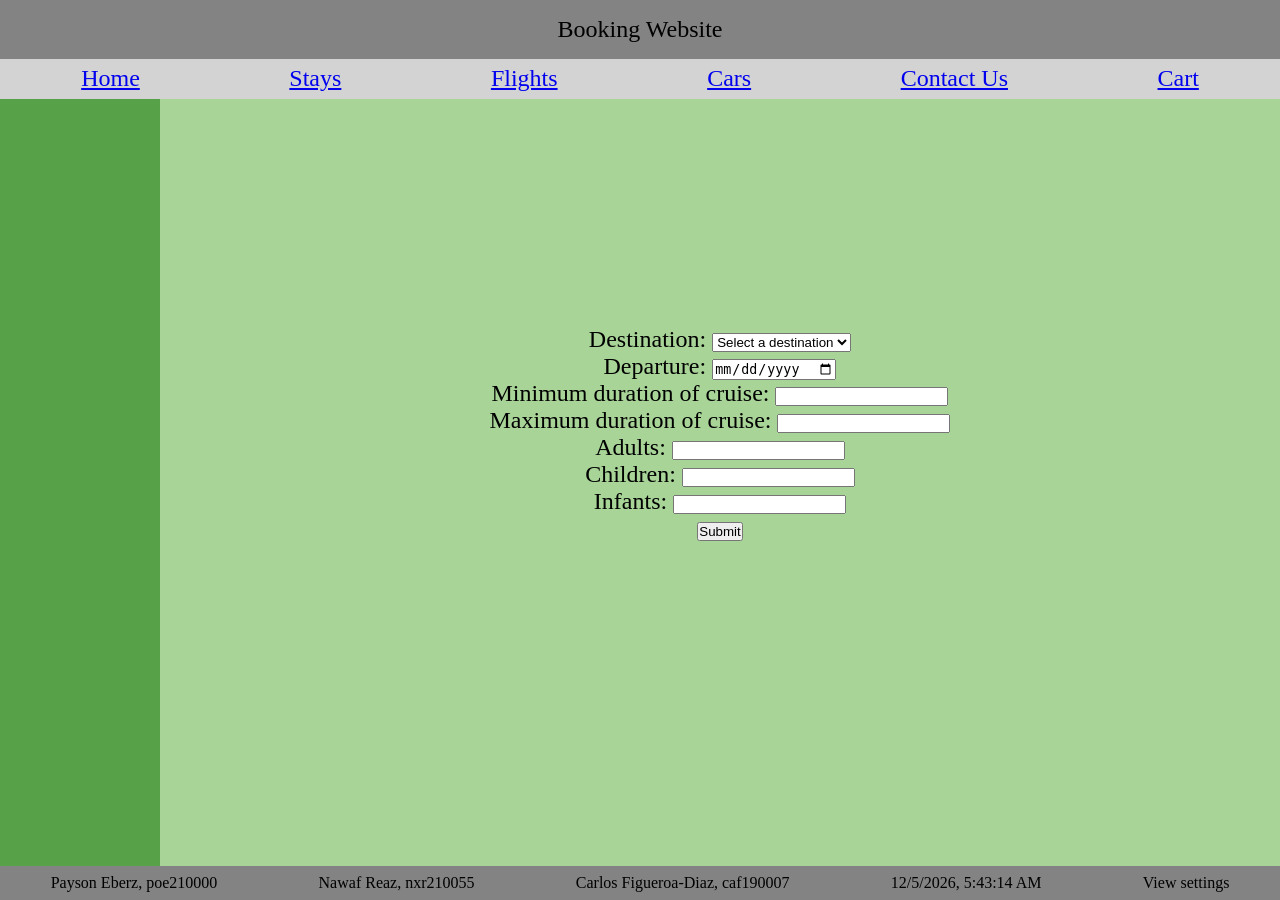
<file: public/pages/cruises.html>
<!DOCTYPE html>
<html lang="en">
<head>
    <meta charset="UTF-8">
    <meta name="viewport" content="width=device-width, initial-scale=1.0">
    <script src="../js/js.js" defer></script>
    <script src="../js/cruise.js" defer></script>
    <script src="../jQuery-3.7.1.js"></script>
    <link rel="stylesheet" href="../style.css">
    <title>Document</title>
</head>
<body>
    <div id="header">
        Booking Website
    </div>

    <div id="navbar">
        <a href="../index.html" class="link">Home</a>
        <a href="./stays.html" class="link">Stays</a>
        <a href="./flights.html" class="link">Flights</a>
        <a href="./cars.html" class="link">Cars</a>
        <a href="./contactUs.html" class="link">Contact Us</a>
        <a href="./cart.html" class="link">Cart</a>
    </div>

    <div id="center">
        <div id="side"></div>
        <div id="main">
            <form id="cruise-form">
                <div class="form-group">
                    <label for="destination">Destination:</label>
                    <select id="destination" name="destination" required>
                        <option value="">Select a destination</option>
                        <option value="Alaska">Alaska</option>
                        <option value="Bahamas">Bahamas</option>
                        <option value="Europe">Europe</option>
                        <option value="Mexico">Mexico</option>
                    </select>
                </div>

                <div class="form-group">
                    <label for="departure">Departure:</label>
                    <input type="date" id="departure" name="departure" required>
                </div>

                <div class="form-group">
                    <label for="min-duration">Minimum duration of cruise:</label>
                    <input type="number" id="min-duration" name="min-duration" min="3" required>
                </div>

                <div class="form-group">
                    <label for="max-duration">Maximum duration of cruise:</label>
                    <input type="number" id="max-duration" name="max-duration" max="10" required>
                </div>

                <div class="form-group">
                    <label for="adults">Adults:</label>
                    <input type="number" id="adults" name="adults" min="0" required>
                </div>

                <div class="form-group">
                    <label for="children">Children:</label>
                    <input type="number" id="children" name="children" min="0" required>
                </div>

                <div class="form-group">
                    <label for="infants">Infants:</label>
                    <input type="number" id="infants" name="infants" min="0" required>
                </div>

                <button type="submit" id="submit-cruise">Submit</button>
            </form>
                
            <div id="cruise-output" class="form-output">
                
            </div>
        </div>
    </div>

    <div id="footer">
        <p>Payson Eberz, poe210000</p>
        <p>Nawaf Reaz, nxr210055</p>
        <p>Carlos Figueroa-Diaz, caf190007</p>

        <div id="time"></div>
        <div id="settings">
            View settings
            <div id="settings-dialog" class="hidden">
                <div class="option">
                    <label for="text-size">Text size:</label>
                    <select name="text-size" id="text-selector" onchange="updateFontSize()">
                        <option value="large">large</option>
                        <option value="medium" selected>medium</option>
                        <option value="small">small</option>
                    </select>
                </div>
                <div class="option">
                    <label for="background-color">Background:</label>
                    <select name="background-color" id="color-selector" onchange="updateBackgroundColor()">
                        <option value="red">red</option>
                        <option value="green" selected>green</option>
                        <option value="blue">blue</option>
                    </select>
                </div>
            </div>
        </div>
    </div>
</body>
</html>
</file>
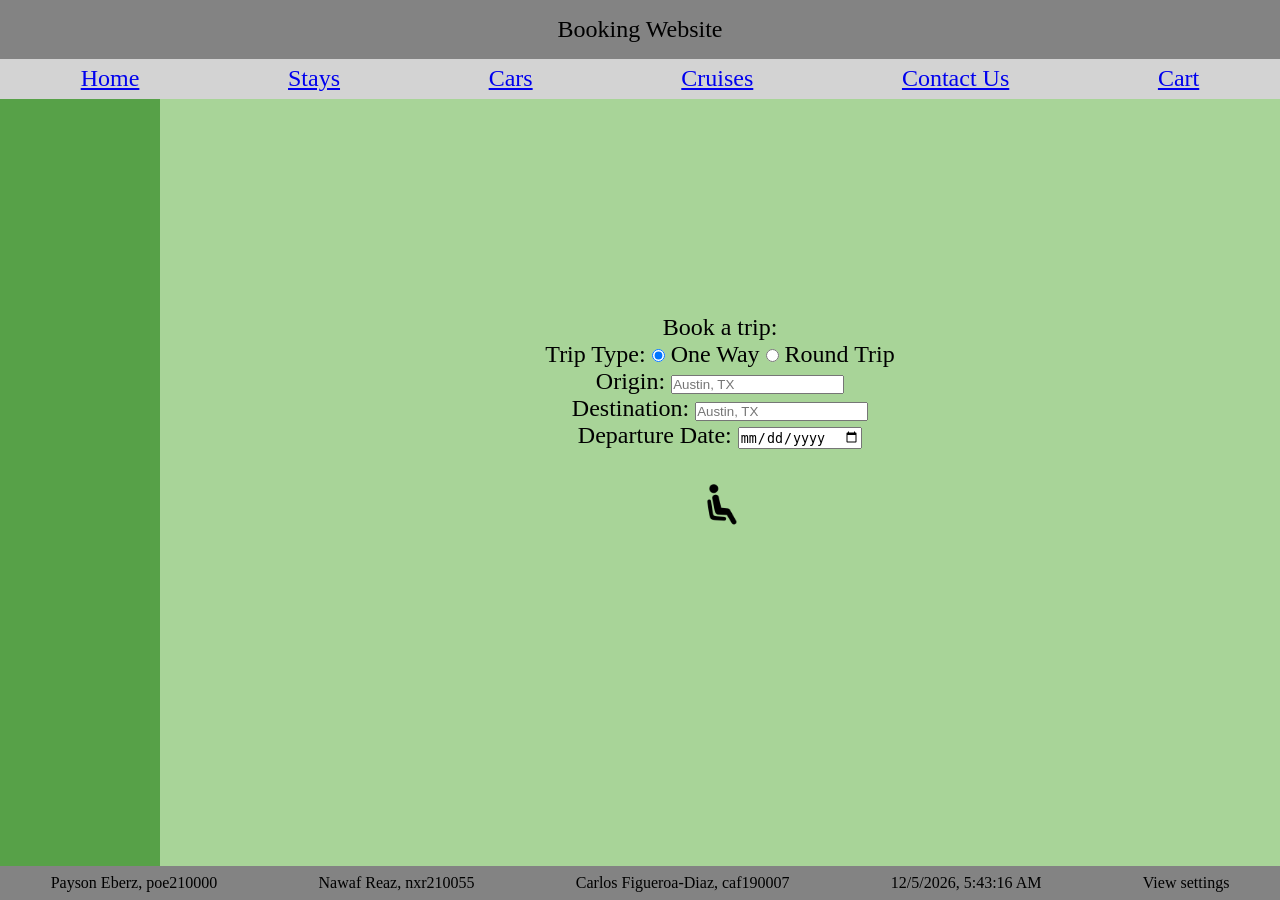
<file: public/pages/flights.html>
<!DOCTYPE html>
<html lang="en">
<head>
    <meta charset="UTF-8">
    <meta name="viewport" content="width=device-width, initial-scale=1.0">
    <script src="../js/js.js" defer></script>
    <script src="../js/flight.js" defer></script>
    <link rel="stylesheet" href="../style.css">
    <title>Document</title>
</head>
<body>
    <div id="header">
        Booking Website
    </div>

    <div id="navbar">
        <a href="../index.html" class="link">Home</a>
        <a href="./stays.html" class="link">Stays</a>
        <a href="./cars.html" class="link">Cars</a>
        <a href="./cruises.html" class="link">Cruises</a>
        <a href="./contactUs.html" class="link">Contact Us</a>
        <a href="./cart.html" class="link">Cart</a>
    </div>

    <div id="center">
        <div id="side"></div>
        <div id="main">
            <form action="" id="booking-form">
                Book a trip:
                <div class="form-group">
                    <label>Trip Type:</label>
                    <label><input type="radio" id="one-way-trip-radio" name="tripType" value="oneway" checked> One Way</label>
                    <label><input type="radio" id="round-trip-radio" name="tripType" value="roundtrip"> Round Trip</label>
                </div>

                <div class="form-group">
                    <label for="origin">Origin:</label>
                    <input type="text" id="origin" name="origin" required placeholder="Austin, TX">
                </div>

                <div class="form-group">
                    <label for="destination">Destination:</label>
                    <input type="text" id="destination" name="destination" required placeholder="Austin, TX">
                </div>

                <div class="form-group">
                    <label for="depart-date">Departure Date:</label>
                    <input type="date" id="depart-date" name="depart-date" required>
                </div>

                <div class="form-group" id="return-date-group">
                    <label for="return-date">Return Date:</label>
                    <input type="date" id="return-date" name="return-date">
                </div>
            </form>
            <img id="passenger-icon" src="../passenger.png" alt="Passenger Icon">
            <form id="flight-form" style="display:none;">
                <div class="form-group">
                    <label for="adults">Adults (max 4):</label>
                    <input type="number" id="adults" name="adults" required>
                </div>
                
                <div class="form-group">
                    <label for="children">Children (max 4):</label>
                    <input type="number" id="children" name="children" required>
                </div>
                
                <div class="form-group">
                    <label for="infants">Infants (max 4):</label>
                    <input type="number" id="infants" name="infants" required>
                </div>
                
                <button type="submit" id="search-button">Search Flights</button>
            </form>
            
            <div id="booking-output" class="form-output">
                
            </div>
            <div id="flight-output" class="form-output"></div>
            <table id="flights-table" class="hidden">
                <thead>
                    <tr>
                        <th>ID</th>
                        <th>Origin</th>
                        <th>Destination</th>
                        <th>Departure Date</th>
                        <th>Arrival Date</th>
                        <th>Departure Time</th>
                        <th>Arrival Time</th>
                        <th>Price</th>
                        <th>Seats</th>
                    </tr>
                </thead>
                <tbody id="flights-output">
                </tbody>
            </table>
        </div>
    </div>

    <div id="footer">
        <p>Payson Eberz, poe210000</p>
        <p>Nawaf Reaz, nxr210055</p>
        <p>Carlos Figueroa-Diaz, caf190007</p>

        <div id="time"></div>
        <div id="settings">
            View settings
            <div id="settings-dialog" class="hidden">
                <div class="option">
                    <label for="text-size">Text size:</label>
                    <select name="text-size" id="text-selector" onchange="updateFontSize()">
                        <option value="large">large</option>
                        <option value="medium" selected>medium</option>
                        <option value="small">small</option>
                    </select>
                </div>
                <div class="option">
                    <label for="background-color">Background:</label>
                    <select name="background-color" id="color-selector" onchange="updateBackgroundColor()">
                        <option value="red">red</option>
                        <option value="green" selected>green</option>
                        <option value="blue">blue</option>
                    </select>
                </div>
            </div>
        </div>
    </div>
</body>
</html>
</file>
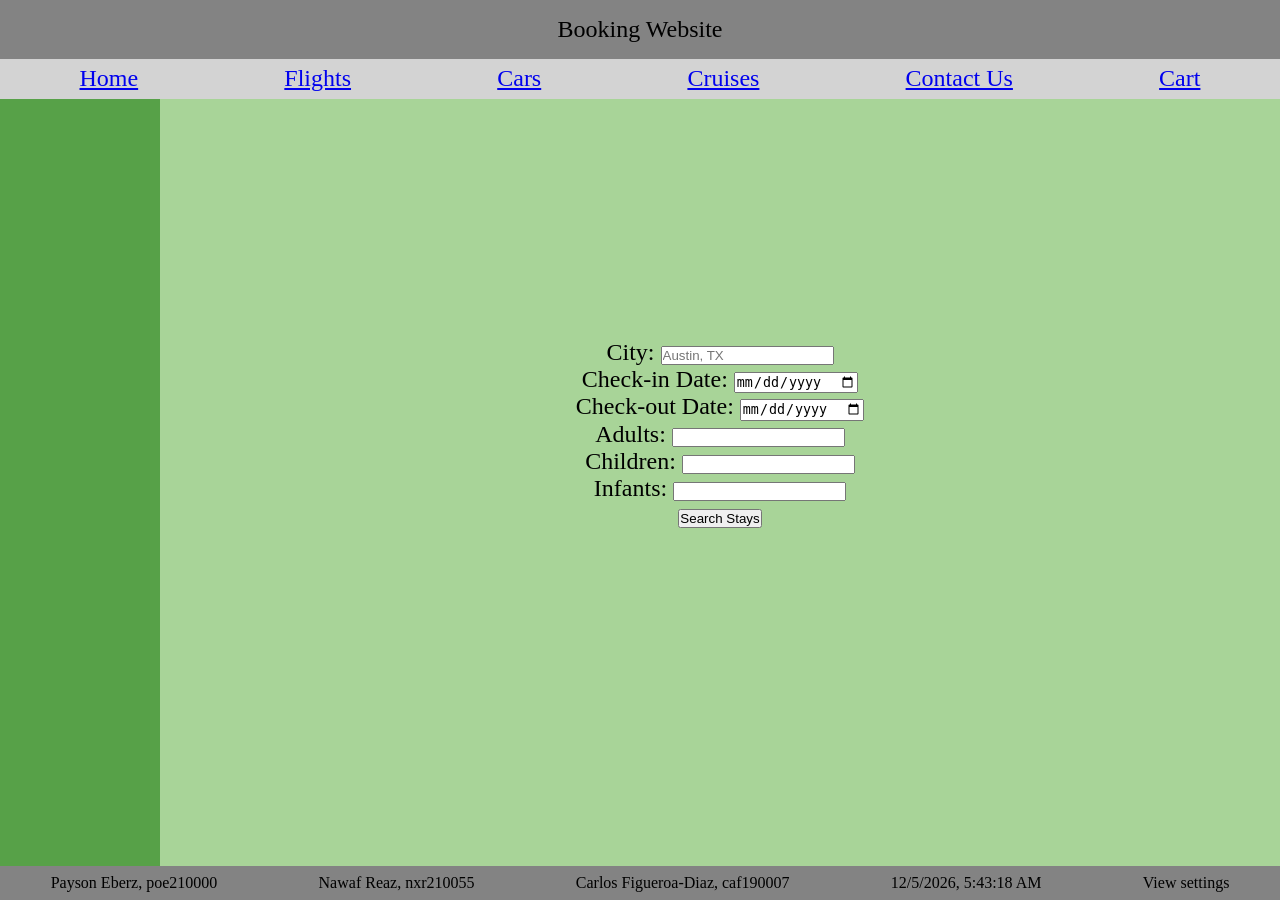
<file: public/pages/stays.html>
<!DOCTYPE html>
<html lang="en">
<head>
    <meta charset="UTF-8">
    <meta name="viewport" content="width=device-width, initial-scale=1.0">
    <script src="../js/js.js" defer></script>
    <script src="../js/stays.js" defer></script>
    <link rel="stylesheet" href="../style.css">
    <title>Document</title>
</head>
<body>
    <div id="header">
        Booking Website
    </div>

    <div id="navbar">
        <a href="../index.html" class="link">Home</a>
        <a href="./flights.html" class="link">Flights</a>
        <a href="./cars.html" class="link">Cars</a>
        <a href="./cruises.html" class="link">Cruises</a>
        <a href="./contactUs.html" class="link">Contact Us</a>
        <a href="./cart.html" class="link">Cart</a>
    </div>

    <div id="center">
        <div id="side"></div>
        <div id="main">
            <form action="" id="stays-form">
                <div class="form-group">
                    <label for="city">City:</label>
                    <input type="text" id="city" name="city" required placeholder="Austin, TX">
                </div>

                <div class="form-group">
                    <label for="checkin-date">Check-in Date:</label>
                    <input type="date" id="checkin-date" name="checkin-date" required>
                </div>

                <div class="form-group">
                    <label for="checkout-date">Check-out Date:</label>
                    <input type="date" id="checkout-date" name="checkout-date" required>
                </div>

                <div class="form-group">
                    <label for="adults">Adults:</label>
                    <input type="number" id="adults" name="adults" min="0" required>
                </div>

                <div class="form-group">
                    <label for="children">Children:</label>
                    <input type="number" id="children" name="children" min="0" required>
                </div>

                <div class="form-group">
                    <label for="infants">Infants:</label>
                    <input type="number" id="infants" name="infants" min="0" required>
                </div>

                <button type="submit" id="search-stays-button">Search Stays</button>
            </form>
            <div id="stays-output" class="form-output">
                
            </div>
            <table id="hotels-table" class="hidden">
                <thead>
                    <tr>
                        <th>ID</th>
                        <th>Name</th>
                        <th>City</th>
                        <th>Check-in</th>
                        <th>Check-out</th>
                        <th>Price per room</th>
                        <th>Current Rooms</th>
                    </tr>
                </thead>
                <tbody id="hotels-output">
                </tbody>
            </table>
        </div>
    </div>

    <div id="footer">
        <p>Payson Eberz, poe210000</p>
        <p>Nawaf Reaz, nxr210055</p>
        <p>Carlos Figueroa-Diaz, caf190007</p>

        <div id="time"></div>
        <div id="settings">
            View settings
            <div id="settings-dialog" class="hidden">
                <div class="option">
                    <label for="text-size">Text size:</label>
                    <select name="text-size" id="text-selector" onchange="updateFontSize()">
                        <option value="large">large</option>
                        <option value="medium" selected>medium</option>
                        <option value="small">small</option>
                    </select>
                </div>
                <div class="option">
                    <label for="background-color">Background:</label>
                    <select name="background-color" id="color-selector" onchange="updateBackgroundColor()">
                        <option value="red">red</option>
                        <option value="green" selected>green</option>
                        <option value="blue">blue</option>
                    </select>
                </div>
            </div>
        </div>
    </div>
</body>
</html>
</file>
<file: style.css>
* {
    margin: 0;
    padding: 0;
    box-sizing: border-box;
}

body {
    display: flex;
    flex-direction: column;
    justify-content: space-between;

    height: 100dvh;
    font-size: 1.5rem;

    background-color: lightgrey;
}

#header {
    display: flex;
    flex-direction: column;
    justify-content: center;
    align-items: center;
    gap: 5px;

    padding: 1rem;


    background-color: rgb(131, 131, 131);
}

#names {
    flex: 1;

    display: flex;
    flex-direction: row;
    justify-content: space-around;
}

#navbar {
    display: flex;
    flex-direction: row;
    justify-content: space-around;

    padding: .4rem;
}

#center {
    flex: 1;
    display: flex;
    flex-direction: row;

    align-items: stretch;
}

#main {
    flex: 1;
    display: flex;
    flex-direction: column;
    gap: 1rem;

    justify-content: center;
    align-items: center;
    text-align: center;

    padding: 1rem;

    background-color: rgba(168, 212, 152, 1);
}

#book-button {
    width: 20%;
}

#passenger-icon {
    cursor: pointer;
}

.form-output {
    white-space: pre;
}

#side {
    padding: 5rem;

    background-color: rgba(87, 161, 72, 1);
}

#footer {
    display: flex;
    flex-direction: row;
    justify-content: space-around;
    align-items: center;

    padding: .5rem 0;

    background-color: rgb(131, 131, 131);
    text-align: center;
    font-size: 1rem;
}

#settings {
    position: relative;
}

#settings:hover {
    cursor: pointer;
}

#settings-dialog {
    position: absolute;
    z-index: 10;
    left: 50%;
    bottom: 100%;

    display: flex;
    flex-direction: column;

    padding: .25rem;
    gap: 5px;

    white-space: nowrap;

    background-color: white;
    border: 2px solid black;
    border-radius: 5px;
}

#settings-dialog.hidden{
    display: none;
}
</file>
<file: public/style.css>
* {
    margin: 0;
    padding: 0;
    box-sizing: border-box;
}

body {
    display: flex;
    flex-direction: column;
    justify-content: space-between;

    height: 100dvh;
    font-size: 1.5rem;

    background-color: lightgrey;
}

#header {
    display: flex;
    flex-direction: column;
    justify-content: center;
    align-items: center;
    gap: 5px;

    padding: 1rem;


    background-color: rgb(131, 131, 131);
}

#names {
    flex: 1;

    display: flex;
    flex-direction: row;
    justify-content: space-around;
}

#navbar {
    display: flex;
    flex-direction: row;
    justify-content: space-around;

    padding: .4rem;
}

#center {
    flex: 1;
    display: flex;
    flex-direction: row;

    align-items: stretch;
}

#main {
    flex: 1;
    display: flex;
    flex-direction: column;
    gap: 1rem;

    justify-content: center;
    align-items: center;
    text-align: center;

    padding: 1rem;

    background-color: rgba(168, 212, 152, 1);
}

#book-button {
    width: 20%;
}

#passenger-icon {
    cursor: pointer;
    height: 10%;
    width: auto;
}

.form-output {
    white-space: pre;
}

#hotels-table {
    border: 2px solid black;
}

#hotels-table td {
    padding-left: .25rem;
    padding-right: .25rem;
}

#hotels-table th {
    padding-left: .25rem;
    padding-right: .25rem;
}

#flights-table {
    border: 2px solid black;
}

#flights-table td {
    padding-left: .25rem;
    padding-right: .25rem;
}

#flights-table th {
    padding-left: .25rem;
    padding-right: .25rem;
}

#cars-table {
    border: 2px solid black;
    border-collapse: collapse; /* Optional, but prevents double borders */
}

#cars-table td {
    padding-left: 0.5rem;
    padding-right: 0.5rem;
}

#cars-table th {
    padding-left: 0.5rem;
    padding-right: 0.5rem;
}


#side {
    padding: 5rem;

    background-color: rgba(87, 161, 72, 1);
}

#footer {
    display: flex;
    flex-direction: row;
    justify-content: space-around;
    align-items: center;

    padding: .5rem 0;

    background-color: rgb(131, 131, 131);
    text-align: center;
    font-size: 1rem;
}

#settings {
    position: relative;
}

#settings:hover {
    cursor: pointer;
}

#settings-dialog {
    position: absolute;
    z-index: 10;
    left: -100%;
    bottom: 100%;

    display: flex;
    flex-direction: column;

    padding: .25rem;
    gap: 5px;

    white-space: nowrap;

    background-color: white;
    border: 2px solid black;
    border-radius: 5px;
}

#settings-dialog.hidden{
    display: none;
}

.hidden{
    display: none;
}
</file>
